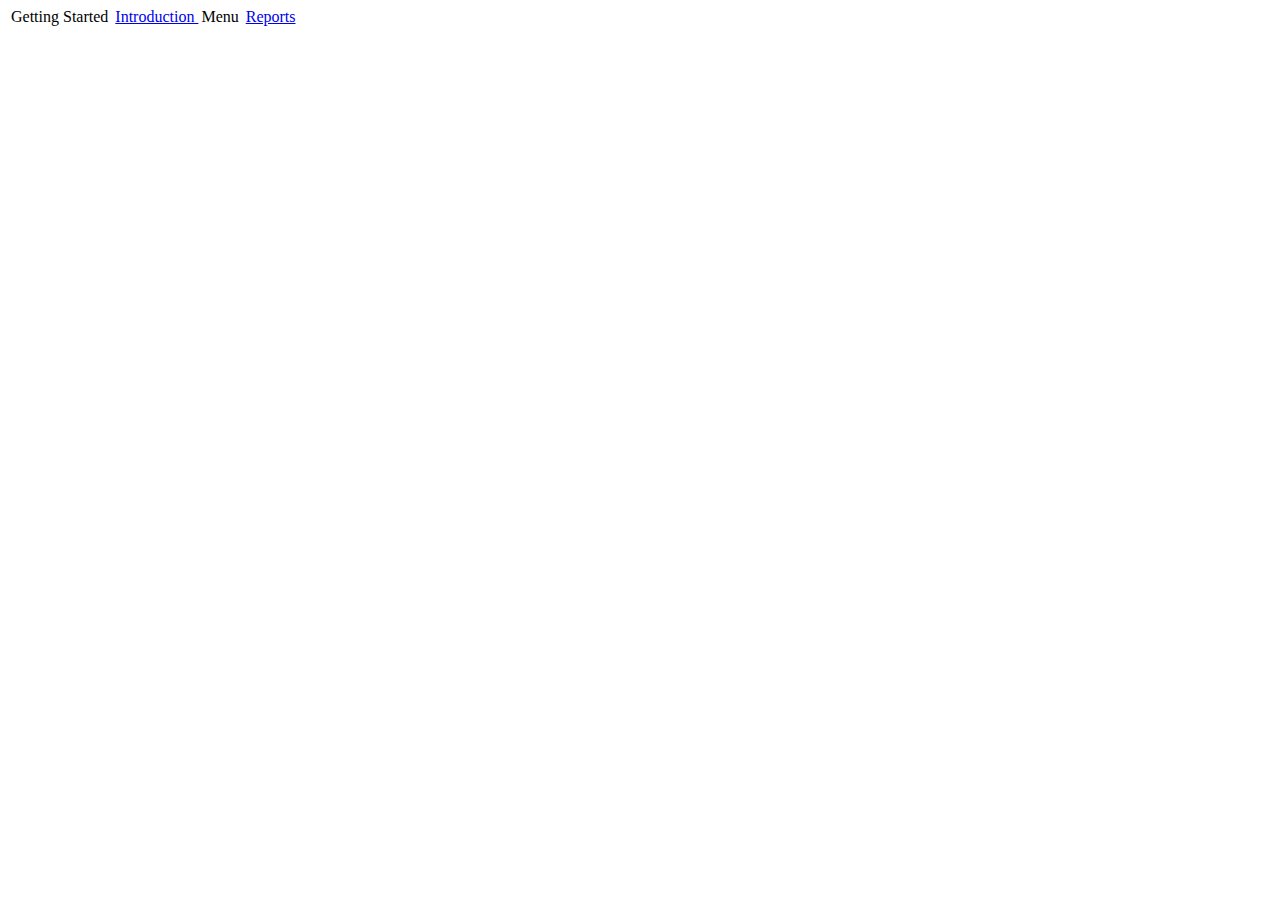
<file: partials/sidebar.html>
<!DOCTYPE html>
<head>
    <style>
/* Disable animations during initial load */
.preload * {
    transition: none !important;
}

/* Sidebar smooth transitions (AFTER load) */
.left-sidebar .list-group-item {
    transition:
        background-color 0.2s ease,
        color 0.2s ease,
        padding-left 0.2s ease,
        border-left 0.2s ease;
    border-left: 3px solid transparent;
}

.left-sidebar .list-group-item:hover {
    background-color: rgba(114, 124, 245, 0.08);
    padding-left: 1.75rem;
}

.left-sidebar .list-group-item.active {
    background-color: rgba(114, 124, 245, 0.15);
    color: #727cf5;
    font-weight: 600;
    border-left: 3px solid #727cf5;
    padding-left: 1.75rem;
}


    </style>
</head>
    <body class="preload">
            <div class="left-sidebar">
                <div class="slimscroll-menu">
                    <div class="list-group list-group-transparent mb-0">

                        <span class="list-group-item disabled">
                            Getting Started
                        </span>

                        <a href="index.html" class="list-group-item list-group-item-action" data-page="index">
                            <span class="mr-2">
                                <i class="mdi mdi-flag-variant-outline"></i>
                            </span>Introduction
                        </a>

                        
                        <span class="list-group-item disabled">
                            Menu
                        </span>

                        
                        <a href="report.html" class="list-group-item list-group-item-action" data-page="report">
                            <span class="mr-2">
                                <i class="mdi mdi-file-chart"></i>
                            </span>Reports
                        </a>
                    </div>
                </div>
            </div>
    </body>
</html>
</file>
